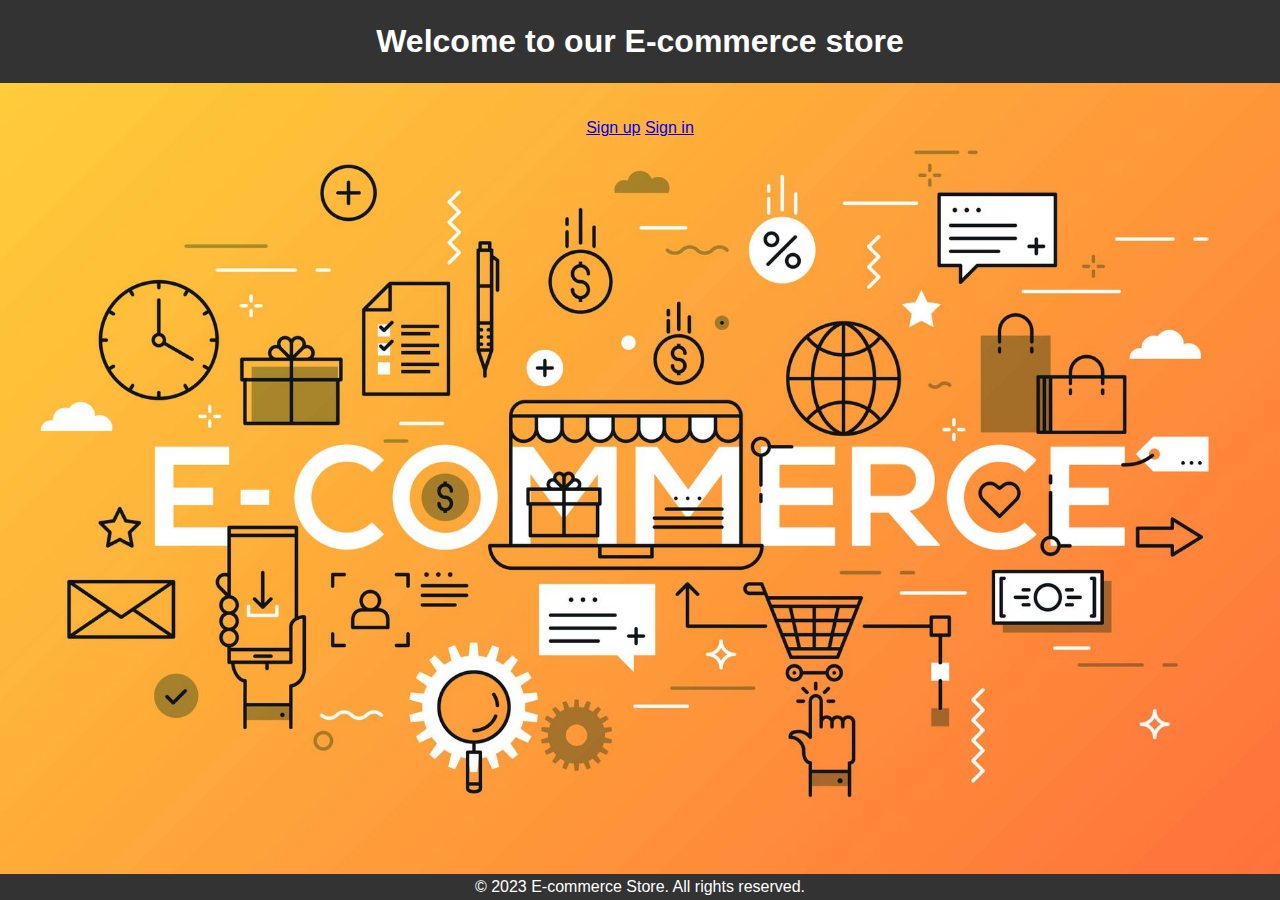
<file: index.html>
<!DOCTYPE html>
<html lang="en">
<head>
<meta charset="UTF-8">
<meta name="viewport" content="width=device-width,initial-scale=1.0">
<link rel="stylesheet" href="style.css">
<title> E-commerce Website</title>
</head>
<body>
<header>
<h1> Welcome to our E-commerce store</h1>
</header>
<main>
<div class="cta">
<a href="signup.html">Sign up</a>
<a href="signin.html">Sign in</a>
</div>
</main>
<footer>
<p>&copy; 2023 E-commerce Store. All rights reserved.</p>
</footer>
</body>
</html>
</file>
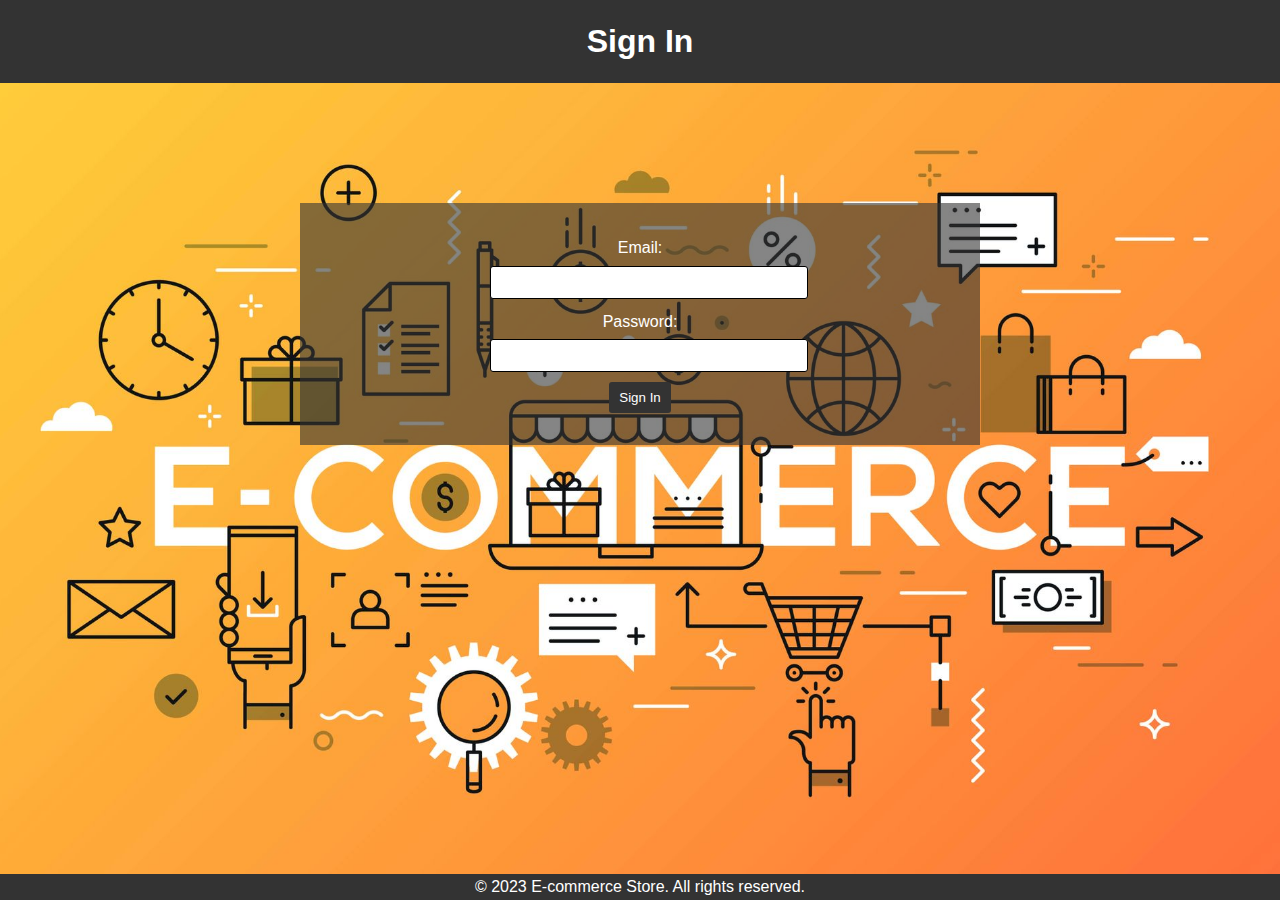
<file: signin.html>
<!DOCTYPE html>
<html lang="en">
<head>
<meta charset="UTF-8">
<meta name="viewport" content="width=device-width,initial-scale=1.0">
<link rel="stylesheet" href="style.css">
<title>Sign In</title>
</head>
<body>
<header>
<h1>Sign In</h1>
</header>
<main class="frame">
<form class="signin-form">
<label for="email">Email:</label>
<input type="email" id="email" name="email" required>
<label for="pass">Password:</label>
<input type="password" id="pass" name="pass" required>
<button type="submit">Sign In</button
</form>
</main>
<footer>
<p>&copy; 2023 E-commerce Store. All rights reserved.</p>
</footer>
</body>
</html>
</file>
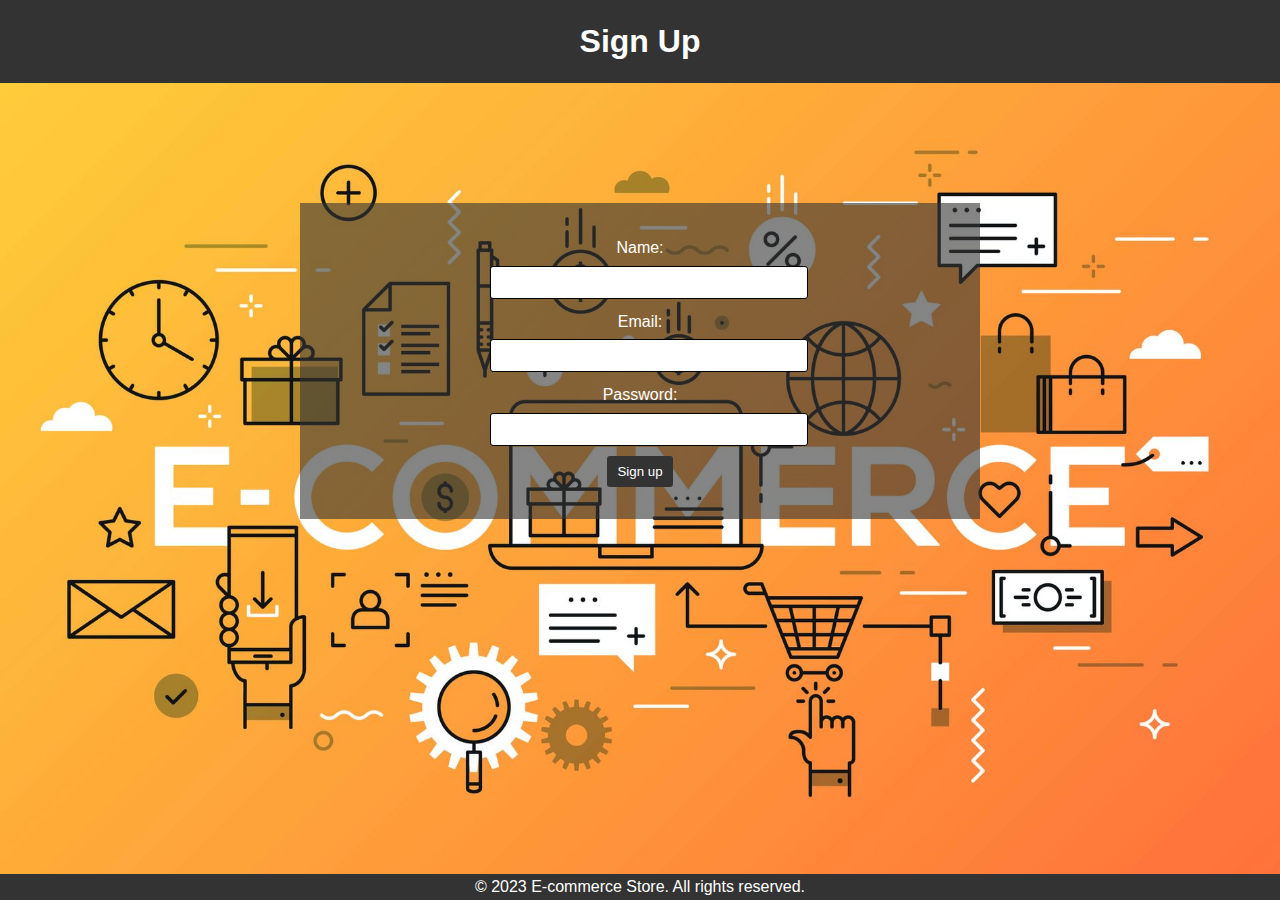
<file: signup.html>
<!DOCTYPE html>
<html lang="en">
<head>
<meta charset="UTF-8">
<meta name="viewport" content="width=device-width,initial-scale=1.0">
<link rel="stylesheet" href="style.css">
<title>Sign Up</title>
</head>
<body>
<header>
<h1>Sign Up</h1>
</header>
<main class="frame">
<form class="signup-form">
<label for="name">Name:</label>
<input type="text" id="name" name="name" required>
<label for="email">Email:</label>
<input type="email" id="email" name="email" required>
<label for="pass">Password:</label>
<input type="password" id="pass" name="pass" required>
<button type="submit">Sign up</button
</form>
</main>
<footer>
<p>&copy; 2023 E-commerce Store. All rights reserved.</p>
</footer>
</body>
</html>
</file>
<file: style.css>
body,h1,h2,p,label,input,button
{
margin:0;
padding:0;
}
body{
font-family:Arial, Sans-serif;
line-height:1.6;
min-height:100vh;
display:flex;
flex-direction: column;
background-image: url("ecommerce3-1.jpg");
height: 100%;
background-position: center;
background-repeat: no-repeat;
background-size: cover;
}
header{
background-color: #333;
color:#fff;
text-align:center;
padding:1rem;
}
main{
padding:2rem;
text-align:center;
}
footer{
text-align:center;
padding:1rem 1;
background-color:#333;
color:#fff;
margin-top:auto;
}
.signup-form, .signin-form{
max-width:300px;
margin:0 auto;
}
label{
display: block;
margin-bottom:5px;
}
input{
width: 100%;
padding: 8px;
margin-bottom:10px;
border: 1px solid #ddd;
border-radius: 3px;
border-style:solid;
border-color:black;
}
button{
display: inline-block;
padding:8px 10px;
background-color:#333;
color:#fff;
border: none;
border-radius: 3px;
cursor: pointer;
transitiion-duration:0.4s;
}
button:hover {
background-color: #E58E00;
}
.frame{
 background: rgba(51, 51, 51, 0.6);
color:#fff;
margin-right:300px;
margin-left:300px;
margin-top:120px;
margin-bottom:1px;

}
</file>
